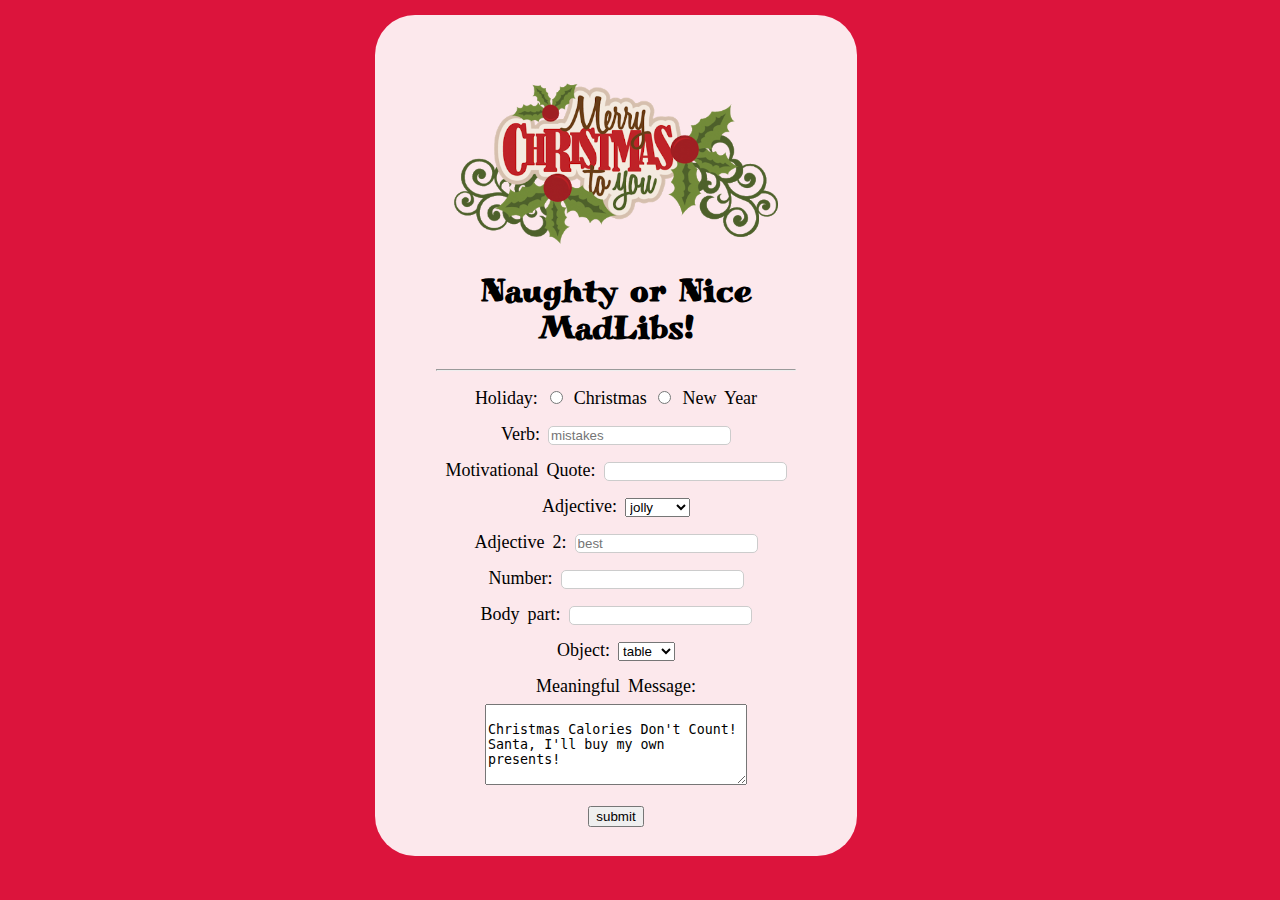
<file: index.html>
<!DOCTYPE html>
<html lang="en">
    <head>
        <meta charset="UTF-8">
        <meta http-equiv="X-UA-Compatible" content="IE=edge">
        <meta name="viewport" content="width=device-width, initial-scale=1.0">
        <link rel="stylesheet" href="style.css">
        <script src="script.js" defer></script>
        <link href="https://fonts.googleapis.com/css2?family=Miltonian+Tattoo&family=Mountains+of+Christmas&family=Griffy&family=Creepster&display=swap" rel="stylesheet">
        <title>🎄MadLibs🎄</title>
    </head>
    <body>
        <section id="overlay">
            <header>
                <img src="mc.png" alt="Merry Christmas To You" id="logo">
            <header>
            <main>
                <h1>Naughty or Nice MadLibs!</h1>
                <hr>
                <form action="story.html" method="get">
                    <span id="radTitle">Holiday:</span>
                        <input type="radio" id="radOne" name="answer" value="New Year's" required>
                        <label for="radOne">New Year</label>
                        <input type="radio" id="radTwo" name="answer" value="Christmas" required>
                        <label for="radTwo">Christmas</label>
                        <br>
                    <label for="verb">Verb:</label>
                        <input type="text" id="verb" name="verb" placeholder="mistakes" required>
                        <br>
                    <label for="quote">Motivational Quote:</label>
                        <input type="text" list="quote-choices" id="quote" name="quote" required>
                        <datalist id="quote-choices">
                            <option value="Son of a Nutcracker!">Son of a Nutcracker!</option>
                            <option value="Naughty or Nice">Naughty or Nice</option>
                            <option value="Grinch Stole Christmas">Grinch Stole Christmas</option>
                        </datalist>
                        <br>
                    <label for="adj">Adjective:</label>
                        <select id="adj" name="adj" required>
                            <option value="jolly">jolly</option>
                            <option value="merry">merry</option>
                            <option value="jubilant">jubilant</option>
                        </select>
                        <br>
                    <label for="adj2">Adjective 2:</label>
                        <input type="text" id="adj2" name="adj2" placeholder="best" required>
                        <br>
                    <label for="num">Number:</label>
                        <input type="number" id="num" name="num" required>
                        <br>
                    <label for="bodyPart">Body part:</label>
                        <input type="text" id="bodyPart" name="bodyPart" required>
                        <br>
                    <label for="physObject">Object:</label>
                        <select id="physObject" name="physObject" required>
                            <option value="table">table</option>
                            <option value="sleigh">sleigh</option>
                            <option value="stage">stage</option>
                        </select>
                        <br>
                    <label for="message">Meaningful Message:</label>
                        <br>
                        <textarea name="message" id="message" rows="5" cols="30">
                            Christmas Calories Don't Count! Santa, I'll buy my own presents!
                        </textarea>
                    <br>
                    <input type="submit" value="submit">
                </form>
            <main>
        </section>
    </body>
</html>
</file>
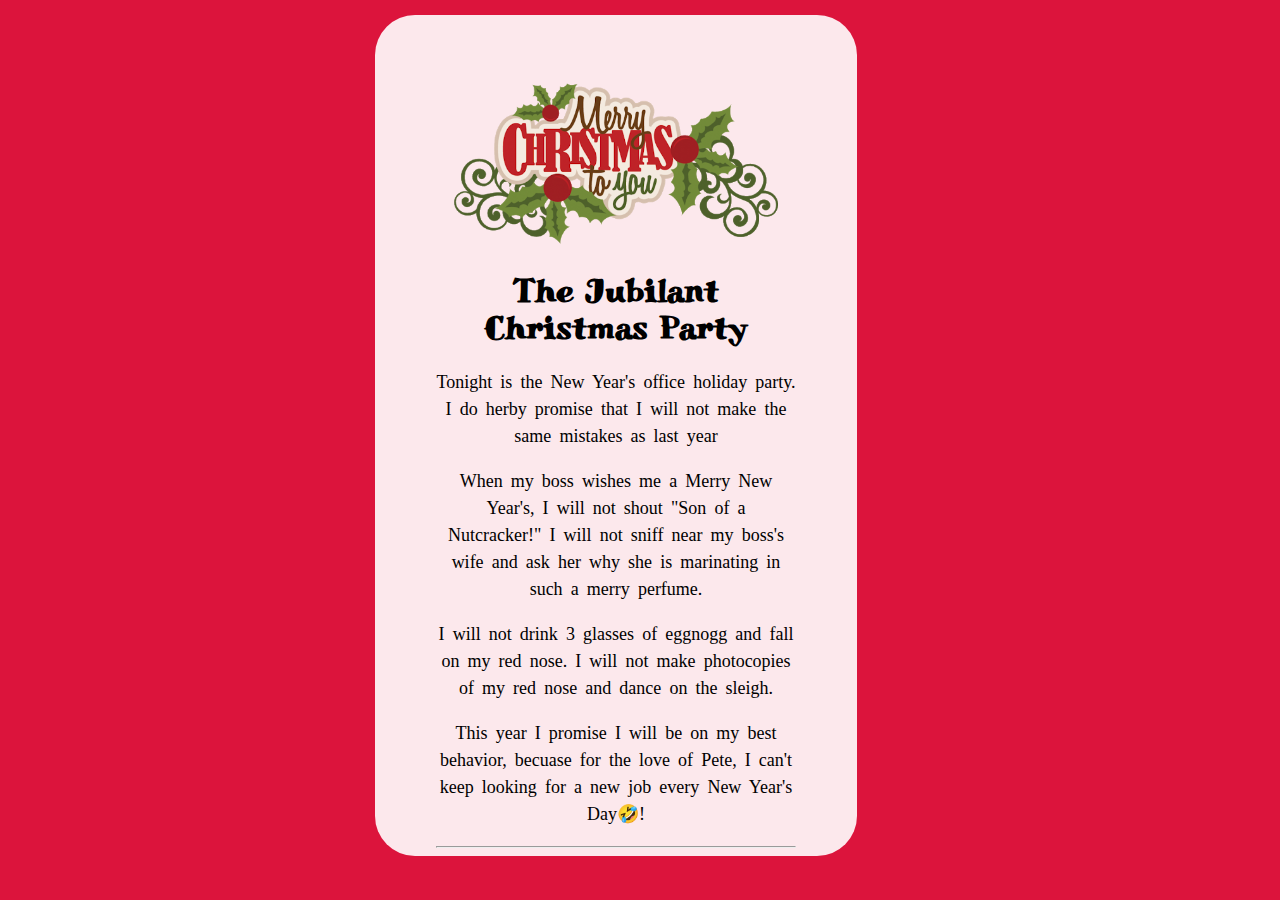
<file: original.html>
<!DOCTYPE html>
<html lang="en">
    <head>
        <meta charset="UTF-8">
        <meta http-equiv="X-UA-Compatible" content="IE=edge">
        <meta name="viewport" content="width=device-width, initial-scale=1.0">
        <link rel="stylesheet" href="style.css">
        <script src="script.js" defer></script>
        <link href="https://fonts.googleapis.com/css2?family=Miltonian+Tattoo&family=Mountains+of+Christmas&family=Griffy&family=Creepster&display=swap" rel="stylesheet"> 
        <title>🎄Origional Story🎄</title>
    </head>
    <body>
        <section id="overlay">
            <header>
                <img src="mc.png" alt="Merry Christmas To You" id="logo">
            <header>
            <main>
                <h1 id="orig-title">The Jubilant Christmas Party</h1>
                <article id="orig-story">
                    <p>
                        Tonight is the New Year's office holiday party. I do herby promise that I will not make the same mistakes as last year
                    </p>
                    <p>
                        When my boss wishes me a Merry New Year's, I will not shout "Son of a Nutcracker!" I will not sniff near my boss's wife and ask her why she is marinating in such a merry perfume.
                    </p>
                    <p>
                        I will not drink 3 glasses of eggnogg and fall on my red nose. I will not make photocopies of my red nose and dance on the sleigh.
                    </p>
                    <p>
                        This year I promise I will be on my best behavior, becuase for the love of Pete, I can't keep looking for a new job every New Year's Day🤣!
                    </p>
                </article>
                <hr>
                <a href="index.html">Start Over!</a>
            </main>
        </section>
    </body>
</html>
</file>
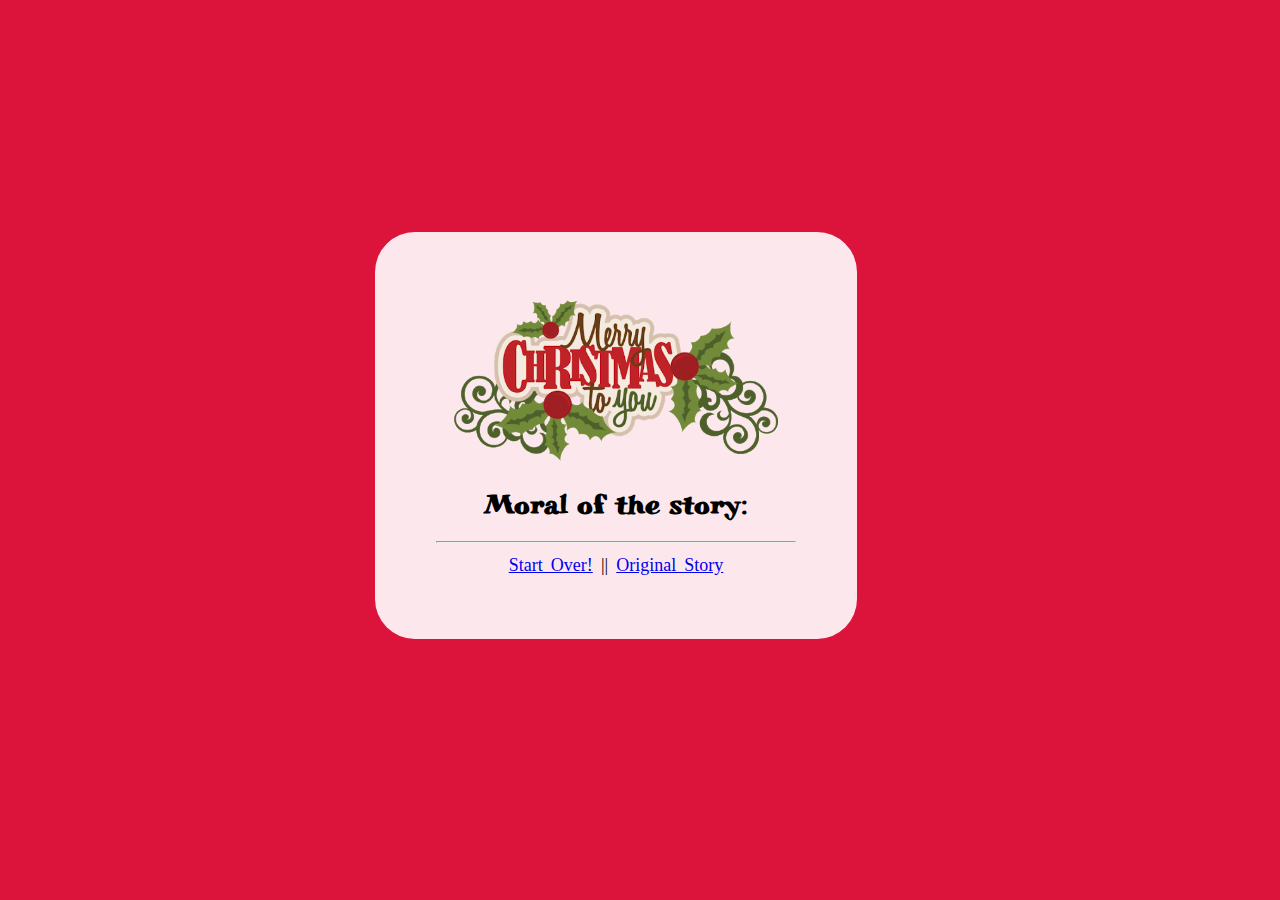
<file: story.html>
<!DOCTYPE html>
<html lang="en">
    <head>
        <meta charset="UTF-8">
        <meta http-equiv="X-UA-Compatible" content="IE=edge">
        <meta name="viewport" content="width=device-width, initial-scale=1.0">
        <link rel="stylesheet" href="style.css">
        <script src="madLib.js" defer></script>
        <link href="https://fonts.googleapis.com/css2?family=Miltonian+Tattoo&family=Mountains+of+Christmas&family=Griffy&family=Creepster&display=swap" rel="stylesheet">  
        <title>🎄MadLibs🎄</title>
    </head>
    <body>
        <section id="overlay">
            <header>
                <img src="mc.png" alt="Merry Christmas To You" id="logo">
            </header>
            <main>
                <h1 id="title"></h1>
                <article id="story"></article>
                <h2 id="moral">Moral of the story:</h2>
                <article id="moral-message"></article>
                <hr>
                <a href="index.html">Start Over!</a>
                <span> || </span>
                <a href="original.html">Original Story</a>
            </main>
        </section>
    </body>
</html>
</file>
<file: style.css>
body{
    height: 95vh;
    width: 95vw;
    background-color: crimson;
    font-family: 'Mountains of Christmas';
    display: flex;
    justify-content: center;
    align-items: center;
    text-size-adjust: auto;
    font-size: large;
    line-height: 150%;
    word-spacing: 0.2em;
}
form {
    text-align: center;
    line-height: 200%;
    overflow: auto;
}
#overlay {
    padding: 5%;
    max-height: 80vh;
    max-width: 40vh;
    text-align: center;
    background-color: rgba(255, 255, 255, 0.9);
    border-radius: 40px;
    -ms-overflow-style: none; /* for Internet Explorer, Edge */
    scrollbar-width: none; /* for Firefox */
    overflow-y: scroll;
}
    #overlay::-webkit-scrollbar{
            display: none; /* for Chrome, Safari, and Opera */
    }
header img {
    width: 90%;
    padding-top: 2%;
    margin: 0 auto;
}
h1{
    font-family: 'Miltonian Tattoo';
    line-height: 115%;
    font-size: xx-large;
}
h2{
    font-family: 'Miltonian Tattoo';
}
.italics {
    font-style: italic;
}
.word {
    font-weight: bold;
    text-decoration: underline;
}
input[type="text"], input[type="number"] {
    min-height: 20%;
    border-radius: 5px;
    border:thin solid #cccccc;
}
input[type="radio"] {
    margin-left: 1%;
}

@media only screen and(min-width: 420px){
    header img{
        min-height: 2000px;
    }
}
</file>
